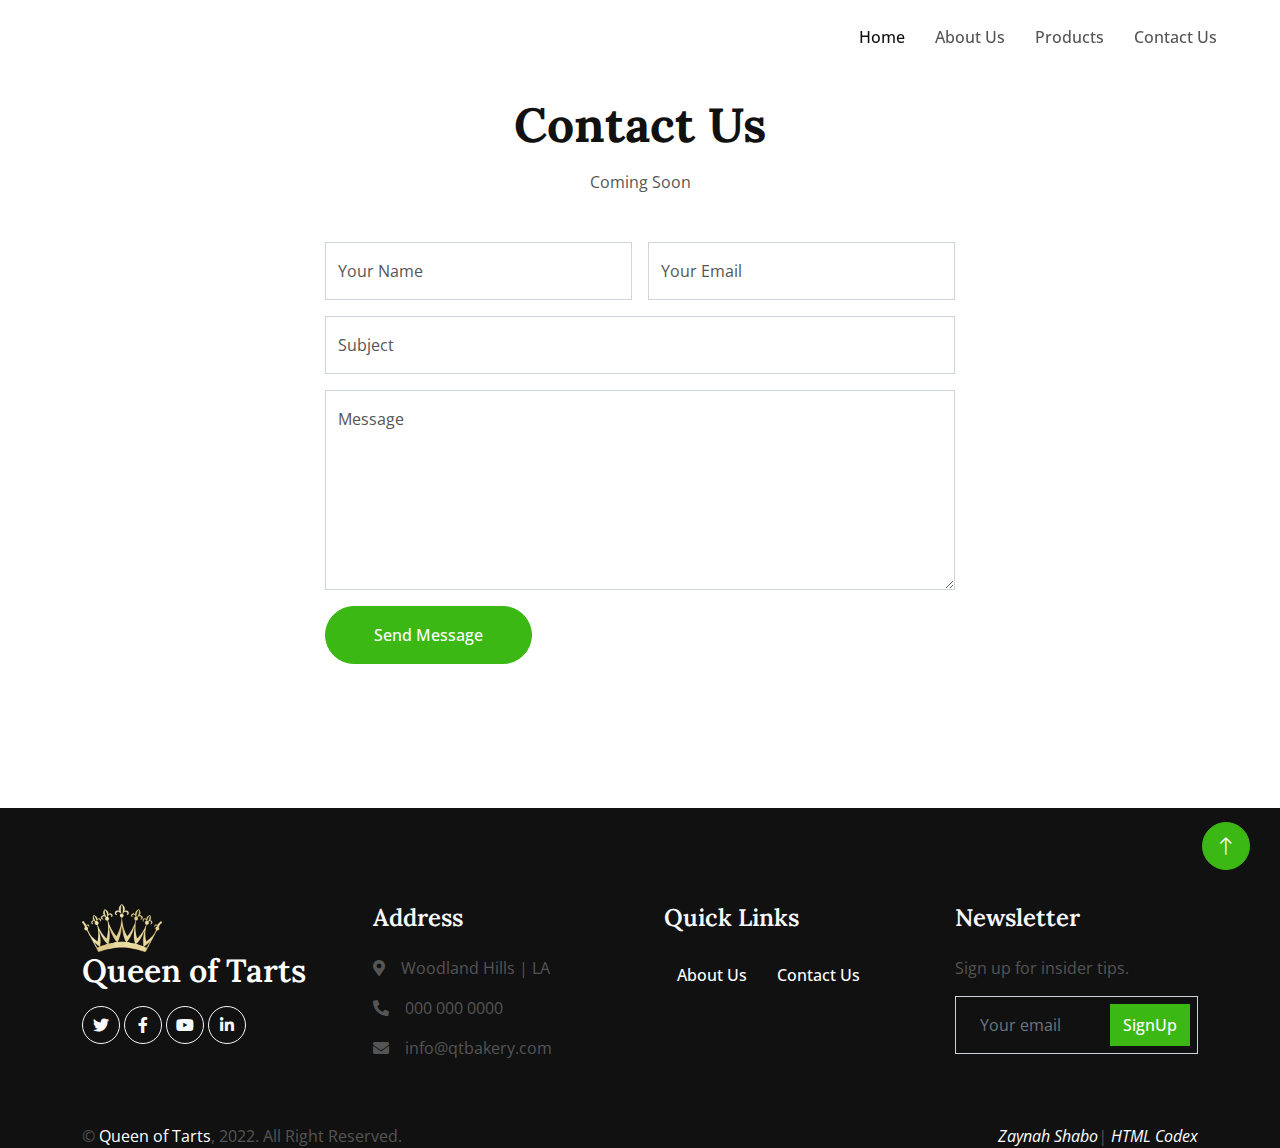
<file: contact.html>
<!DOCTYPE html>
<html lang="en">

<head>
    <meta charset="utf-8">
    <title>Contact Us</title>
    <meta content="width=device-width, initial-scale=1.0" name="viewport">
    <meta content="" name="keywords">
    <meta content="" name="description">

    <!-- Favicon -->
    <link href="img/favicon.ico" rel="icon">

    <!-- Google Web Fonts -->
    <link rel="preconnect" href="https://fonts.googleapis.com">
    <link rel="preconnect" href="https://fonts.gstatic.com" crossorigin>
    <link href="https://fonts.googleapis.com/css2?family=Open+Sans:wght@400;500&family=Lora:wght@600;700&display=swap" rel="stylesheet"> 

    <!-- Icon Font Stylesheet -->
    <link href="https://cdnjs.cloudflare.com/ajax/libs/font-awesome/5.10.0/css/all.min.css" rel="stylesheet">
    <link href="https://cdn.jsdelivr.net/npm/bootstrap-icons@1.4.1/font/bootstrap-icons.css" rel="stylesheet">

    <!-- Libraries Stylesheet -->
    <link href="lib/animate/animate.min.css" rel="stylesheet">
    <link href="lib/owlcarousel/assets/owl.carousel.min.css" rel="stylesheet">

    <!-- Customized Bootstrap Stylesheet -->
    <link href="css/bootstrap.min.css" rel="stylesheet">

    <!-- Template Stylesheet -->
    <link href="css/style.css" rel="stylesheet">
</head>

<body>
    <!-- Spinner Start -->
    <div id="spinner" class="show bg-white position-fixed translate-middle w-100 vh-100 top-50 start-50 d-flex align-items-center justify-content-center">
        <div class="spinner-border text-primary" role="status"></div>
    </div>
    <!-- Spinner End -->


    <!-- Navbar Start -->
    <div class="container-fluid fixed-top px-0 wow fadeIn" data-wow-delay="0.1s">


        <nav class="navbar navbar-expand-lg navbar-light py-lg-0 px-lg-5 wow fadeIn" data-wow-delay="0.1s">
            <a href="index.html" class="navbar-brand ms-4 ms-lg-0">
            </a>
            <button type="button" class="navbar-toggler me-4" data-bs-toggle="collapse" data-bs-target="#navbarCollapse">
                <span class="navbar-toggler-icon"></span>
            </button>
            <div class="collapse navbar-collapse" id="navbarCollapse">
                <div class="navbar-nav ms-auto p-4 p-lg-0">
                    <a href="index.html" class="nav-item nav-link active">Home</a>
                    <a href="index.html#anchor-about" class="nav-item nav-link">About Us</a>
                    <a href="index.html#anchor-products" class="nav-item nav-link">Products</a>
                    <a href="contact.html" class="nav-item nav-link">Contact Us</a>
                </div>
            </div>
        </nav>
    </div>

    <!-- Navbar End -->


    <!-- Contact Start -->
    <div class="container-xxl py-6">
        <div class="container">
            <div class="section-header text-center mx-auto mb-5 wow fadeInUp" data-wow-delay="0.1s" style="max-width: 500px;">
                <h1 class="display-5 mb-3">Contact Us</h1>
                <p>Coming Soon</p>
            </div>
            <div class="row g-5 justify-content-center">
                
                <div class="col-lg-7 col-md-12 wow fadeInUp" data-wow-delay="0.5s">
                    <form>
                        <div class="row g-3">
                            <div class="col-md-6">
                                <div class="form-floating">
                                    <input type="text" class="form-control" id="name" placeholder="Your Name">
                                    <label for="name">Your Name</label>
                                </div>
                            </div>
                            <div class="col-md-6">
                                <div class="form-floating">
                                    <input type="email" class="form-control" id="email" placeholder="Your Email">
                                    <label for="email">Your Email</label>
                                </div>
                            </div>
                            <div class="col-12">
                                <div class="form-floating">
                                    <input type="text" class="form-control" id="subject" placeholder="Subject">
                                    <label for="subject">Subject</label>
                                </div>
                            </div>
                            <div class="col-12">
                                <div class="form-floating">
                                    <textarea class="form-control" placeholder="Leave a message here" id="message" style="height: 200px"></textarea>
                                    <label for="message">Message</label>
                                </div>
                            </div>
                            <div class="col-12">
                                <button class="btn btn-primary rounded-pill py-3 px-5" type="submit">Send Message</button>
                            </div>
                        </div>
                    </form>
                </div>
            </div>
        </div>
    </div>
    <!-- Contact End -->


    <!-- Footer Start -->
    <div class="container-fluid bg-dark footer mt-5 pt-5 wow fadeIn" data-wow-delay="0.1s">
        <div class="container py-5">
            <div class="row g-5">
                <div class="col-lg-3 col-md-6">
                    <img class="logo-crown" src="img/my images/gold crown logo.png" alt="logo">
                    <h2 class="whiteText">Queen of Tarts</h2>
                    <div class="d-flex pt-2">
                        <a class="btn btn-square btn-outline-light rounded-circle me-1" href=""><i class="fab fa-twitter"></i></a>
                        <a class="btn btn-square btn-outline-light rounded-circle me-1" href=""><i class="fab fa-facebook-f"></i></a>
                        <a class="btn btn-square btn-outline-light rounded-circle me-1" href=""><i class="fab fa-youtube"></i></a>
                        <a class="btn btn-square btn-outline-light rounded-circle me-0" href=""><i class="fab fa-linkedin-in"></i></a>
                    </div>
                </div>
                <div class="col-lg-3 col-md-6">
                    <h4 class="text-light mb-4">Address</h4>
                    <p><i class="fa fa-map-marker-alt me-3"></i>Woodland Hills | LA</p>
                    <p><i class="fa fa-phone-alt me-3"></i>000 000 0000</p>
                    <p><i class="fa fa-envelope me-3"></i>info@qtbakery.com</p>
                </div>
                <div class="col-lg-3 col-md-6">
                    <h4 class="text-light mb-4">Quick Links</h4>
                    <a class="btn btn-link" href="#anchor-about">About Us</a>
                    <a class="btn btn-link" href="contact.html">Contact Us</a>
                </div>
                <div class="col-lg-3 col-md-6">
                    <h4 class="text-light mb-4">Newsletter</h4>
                    <p>Sign up for insider tips.</p>
                    <div class="position-relative mx-auto" style="max-width: 400px;">
                        <input class="form-control bg-transparent w-100 py-3 ps-4 pe-5" type="text" placeholder="Your email">
                        <button type="button" class="btn btn-primary py-2 position-absolute top-0 end-0 mt-2 me-2">SignUp</button>
                    </div>
                </div>
            </div>
        </div>
        <div class="container-fluid copyright">
            <div class="container">
                <div class="row">
                    <div class="col-md-6 text-center text-md-start mb-3 mb-md-0">
                        &copy; <a href="#">Queen of Tarts</a>, 2022. All Right Reserved.
                    </div>
                    <div class="col-md-6 text-center text-md-end">
                        <em><a href="https://zaynahshabo.com">Zaynah Shabo</a>| <a href="https://htmlcodex.com">HTML Codex</a>
                        </em>
                    </div>
                </div>
            </div>
        </div>
    </div>
    <!-- Footer End -->


    <!-- Back to Top -->
    <a href="#" class="btn btn-lg btn-primary btn-lg-square rounded-circle back-to-top"><i class="bi bi-arrow-up"></i></a>


    <!-- JavaScript Libraries -->
    <script src="https://code.jquery.com/jquery-3.4.1.min.js"></script>
    <script src="https://cdn.jsdelivr.net/npm/bootstrap@5.0.0/dist/js/bootstrap.bundle.min.js"></script>
    <script src="lib/wow/wow.min.js"></script>
    <script src="lib/easing/easing.min.js"></script>
    <script src="lib/waypoints/waypoints.min.js"></script>
    <script src="lib/owlcarousel/owl.carousel.min.js"></script>

    <!-- Template Javascript -->
    <script src="js/main.js"></script>
</body>

</html>
</file>
<file: css/style.css>
/* New */
.whiteText {
    color: white;
}


.logo-crown {
    width: 5rem;
}


.gold-font {
    color: #fae7b5;
    /* font-family: "Roboto" */
}

.move-right {
    position: relative;
    left: 30px;
    bottom: 30px;
}

/* End New */

/********** Template CSS **********/
:root {
    --primary: #2b2825;
    --secondary: #F65005;
    --light: #F7F8FC;
    --dark: #111111;
}

.back-to-top {
    position: fixed;
    display: none;
    right: 30px;
    bottom: 30px;
    z-index: 99;
}

.my-6 {
    margin-top: 6rem;
    margin-bottom: 6rem;
}

.py-6 {
    padding-top: 6rem;
    padding-bottom: 6rem;
}

.bg-icon {
    background: url("../img/my images/bg-icon.png") center center repeat;
    background-size: contain;
}


/*** Spinner ***/
#spinner {
    opacity: 0;
    visibility: hidden;
    transition: opacity .5s ease-out, visibility 0s linear .5s;
    z-index: 99999;
}

#spinner.show {
    transition: opacity .5s ease-out, visibility 0s linear 0s;
    visibility: visible;
    opacity: 1;
}


/*** Button ***/
.btn {
    font-weight: 500;
    transition: .5s;
}

.btn.btn-primary,
.btn.btn-secondary,
.btn.btn-outline-primary:hover,
.btn.btn-outline-secondary:hover {
    color: #FFFFFF;
}

.btn-square {
    width: 38px;
    height: 38px;
}

.btn-sm-square {
    width: 32px;
    height: 32px;
}

.btn-lg-square {
    width: 48px;
    height: 48px;
}

.btn-square,
.btn-sm-square,
.btn-lg-square {
    padding: 0;
    display: flex;
    align-items: center;
    justify-content: center;
    font-weight: normal;
}


/*** Navbar ***/
.fixed-top {
    transition: .5s;
}

.top-bar {
    height: 45px;
    border-bottom: 1px solid rgba(0, 0, 0, .07);
}

.navbar .dropdown-toggle::after {
    border: none;
    content: "\f107";
    font-family: "Font Awesome 5 Free";
    font-weight: 900;
    vertical-align: middle;
    margin-left: 8px;
}

.navbar .navbar-nav .nav-link {
    padding: 25px 15px;
    color: #555555;
    font-weight: 500;
    outline: none;
}

.navbar .navbar-nav .nav-link:hover,
.navbar .navbar-nav .nav-link.active {
    color: var(--dark);
}

@media (max-width: 991.98px) {
    .navbar .navbar-nav {
        margin-top: 10px;
        border-top: 1px solid rgba(0, 0, 0, .07);
        background: #FFFFFF;
    }

    .navbar .navbar-nav .nav-link {
        padding: 10px 0;
    }
}

@media (min-width: 992px) {
    .navbar .nav-item .dropdown-menu {
        display: block;
        visibility: hidden;
        top: 100%;
        transform: rotateX(-75deg);
        transform-origin: 0% 0%;
        transition: .5s;
        opacity: 0;
    }

    .navbar .nav-item:hover .dropdown-menu {
        transform: rotateX(0deg);
        visibility: visible;
        transition: .5s;
        opacity: 1;
    }
}


/*** Header ***/
.carousel-caption {
    top: 0;
    left: 0;
    right: 0;
    bottom: 0;
    display: flex;
    align-items: center;
    justify-content: center;
    text-align: start;
    z-index: 1;
}

.carousel-control-prev,
.carousel-control-next {
    width: 15%;
}

.carousel-control-prev-icon,
.carousel-control-next-icon {
    width: 3rem;
    height: 3rem;
    background-color: var(--primary);
    border: 10px solid var(--primary);
    border-radius: 3rem;
}

@media (max-width: 768px) {
    #header-carousel .carousel-item {
        position: relative;
        min-height: 450px;
    }
    
    /* #header-carousel .carousel-item img {
        position: absolute;
        width: 100%;
        height: 100%;
        object-fit: cover;
    }
} */

.page-header {
    padding-top: 12rem;
    padding-bottom: 6rem;
    background: url(../img/carousel-1.jpg) top right no-repeat;
    background-size: cover;
}

.breadcrumb-item+.breadcrumb-item::before {
    color: #999999;
}


/*** Section Header ***/
.section-header {
    position: relative;
    padding-top: 25px;
}

.section-header::before {
    position: absolute;
    content: "";
    width: 60px;
    height: 2px;
    top: 0;
    left: 50%;
    transform: translateX(-50%);
    background: var(--primary);
}

.section-header::after {
    position: absolute;
    content: "";
    width: 90px;
    height: 2px;
    top: 10px;
    left: 50%;
    transform: translateX(-50%);
    background: var(--secondary);
}

.section-header.text-start::before,
.section-header.text-start::after {
    left: 0;
    transform: translateX(0);
}



/*** About ***/
.about-img img {
    position: relative;
    z-index: 2;
}

.about-img::before {
    position: absolute;
    content: "";
    top: 0;
    left: -50%;
    width: 100%;
    height: 100%;
    background-image: -webkit-repeating-radial-gradient(#FFFFFF, #EEEEEE 5px, transparent 5px, transparent 10px);
    background-image: -moz-repeating-radial-gradient(#FFFFFF, #EEEEEE 5px, transparent 5px, transparent 10px);
    background-image: -ms-repeating-radial-gradient(#FFFFFF, #EEEEEE 5px, transparent 5px, transparent 10px);
    background-image: -o-repeating-radial-gradient(#FFFFFF, #EEEEEE 5px, transparent 5px, transparent 10px);
    background-image: repeating-radial-gradient(#FFFFFF, #EEEEEE 5px, transparent 5px, transparent 10px);
    background-size: 20px 20px;
    transform: skew(20deg);
    z-index: 1;
}


/*** Product ***/
.nav-pills .nav-item .btn {
    color: var(--dark);
}

.nav-pills .nav-item .btn:hover,
.nav-pills .nav-item .btn.active {
    color: #FFFFFF;
}

.product-item {
    box-shadow: 0 0 45px rgba(0, 0, 0, .07);
}

.product-item img {
    transition: .5s;
}

.product-item:hover img {
    transform: scale(1.1);
}

.product-item small a:hover {
    color: var(--primary) !important;
}


/*** Testimonial ***/
.testimonial-carousel .owl-item .testimonial-item img {
    width: 60px;
    height: 60px;
}

.testimonial-carousel .owl-item .testimonial-item,
.testimonial-carousel .owl-item .testimonial-item * {
    transition: .5s;
}

.testimonial-carousel .owl-item.center .testimonial-item {
    background: var(--primary) !important;
}

.testimonial-carousel .owl-item.center .testimonial-item * {
    color: #FFFFFF !important;
}

.testimonial-carousel .owl-item.center .testimonial-item i {
    color: var(--secondary) !important;
}

.testimonial-carousel .owl-nav {
    margin-top: 30px;
    display: flex;
    justify-content: center;
}

.testimonial-carousel .owl-nav .owl-prev,
.testimonial-carousel .owl-nav .owl-next {
    margin: 0 12px;
    width: 50px;
    height: 50px;
    display: flex;
    align-items: center;
    justify-content: center;
    color: var(--dark);
    border: 2px solid var(--primary);
    border-radius: 50px;
    font-size: 18px;
    transition: .5s;
}

.testimonial-carousel .owl-nav .owl-prev:hover,
.testimonial-carousel .owl-nav .owl-next:hover {
    color: #FFFFFF;
    background: var(--primary);
}


/*** Footer ***/
.footer {
    color: #999999;
}

.footer .btn.btn-link {
    display: block;
    margin-bottom: 5px;
    padding: 0;
    text-align: left;
    color: #999999;
    font-weight: normal;
    text-transform: capitalize;
    transition: .3s;
}

.footer .btn.btn-link::before {
    position: relative;
    content: "\f105";
    font-family: "Font Awesome 5 Free";
    font-weight: 900;
    color: #999999;
    margin-right: 10px;
}

.footer .btn.btn-link:hover {
    color: var(--light);
    letter-spacing: 1px;
    box-shadow: none;
}

.footer .copyright {
    padding: 25px 0 ;
    font-size: 15px;
    border-top: 1px solid rgba(256, 256, 256, .1);
}

.footer .copyright a {
    color: var(--light);
}

.footer .copyright a:hover {
    color: var(--primary);
}

}
</file>
